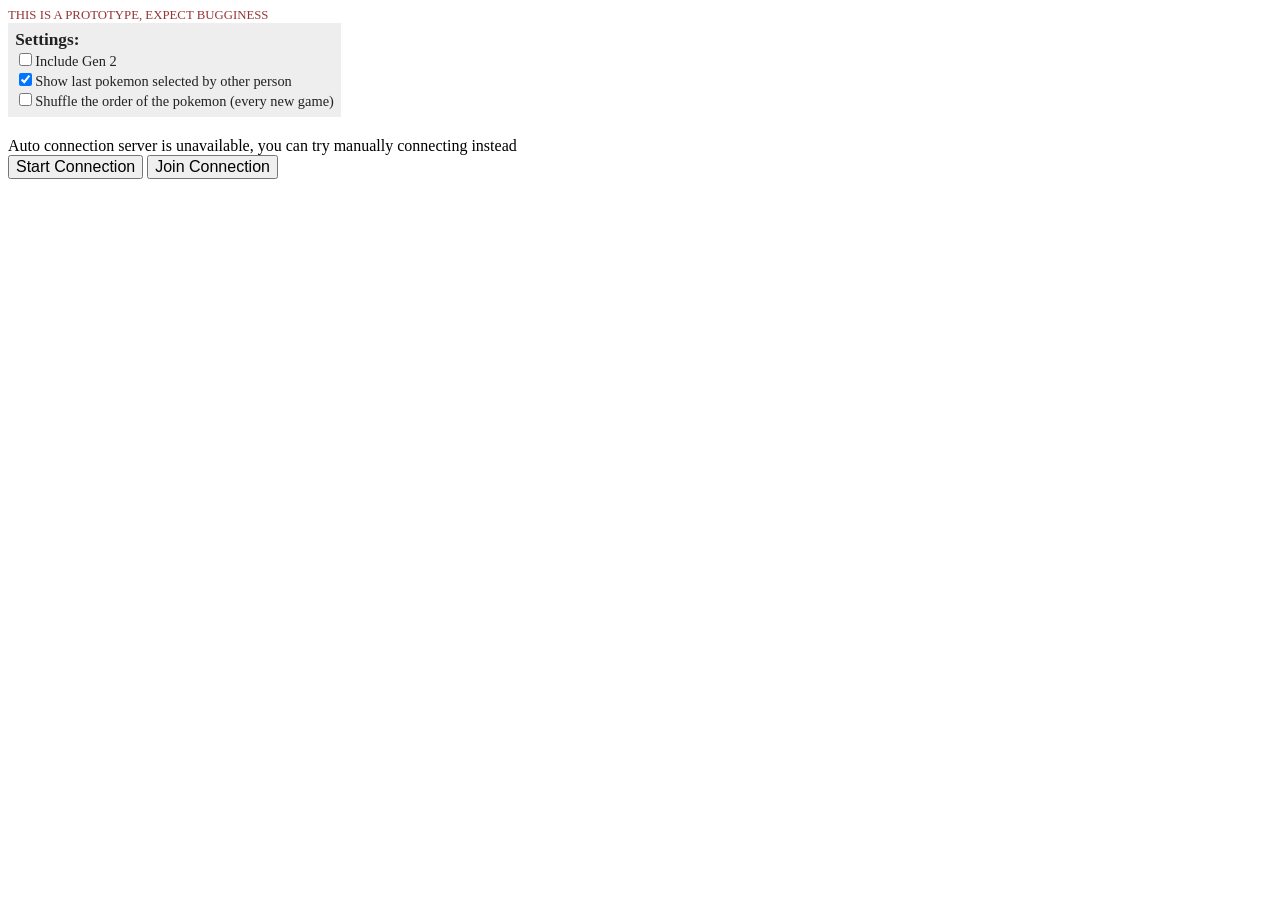
<file: docs/index.html>
<!doctype html>
<html>
    <head>
        <meta charset="UTF-8" />
        <title>Pokedex Lockout Prototype</title>
        <link href="index.css" rel="stylesheet" type="text/css" />       
        <script src="https://code.jquery.com/jquery-3.1.0.js"></script>
        <script src="js/main.js"></script>
        <script src="js/board.js"></script>
    </head>
    <body>
        <div id="instructions" class="instructions">
            THIS IS A PROTOTYPE, EXPECT BUGGINESS<br>
        </div>
        <div id="start-settings">
            <span class='head'>Settings:</span><br>
            <input id="include-gen-2" type="checkbox"><label for="include-gen-2">Include Gen 2</label>
            <br>
            <input id="show-last-selected" type="checkbox" checked><label for="show-last-selected">Show last pokemon selected by other person</label>
            <br>
            <input id="shuffle-order" type="checkbox"><label for="shuffle-order">Shuffle the order of the pokemon (every new game)</label>
        </div>
        <div id="setup">
            <div id='no-auto-connect' style="display: none;">Auto connection server is unavailable, you can try manually connecting instead</div>
            <button id="initiate-connection">Start Connection</button>&nbsp;<button id="join-connection">Join Connection</button>
            <br><br><span id='manual-connection' style="font-size: 70%"><button id="do-manual-connection">Do Manual Connection</button>(Not recommended)</span>
        </div>
        <div id="auto-connection-status" style="display: none;" class="auto-connection-text">Connecting...</div>
        <div id="board" style="display:none">
            <h3>Pokèdex Lockout</h3>
            <div id="inner-board">
            </div>
        </div>
        <div id="sync-cover"></div>
    </body>
</html>
</file>
<file: docs/index.css>
.instructions {
    font-size:80%;
    color:#963535;
}

.auto-connection-text {
    font-size: larger
}

button {
    font-size: inherit;
}

#start-settings {
    display: inline-block;
    color:#222;
    font-size:90%;
    margin-bottom: 20px;

    padding: 0.5em;
    background-color: #eee;
}

.head {
    font-weight: bold;
    font-size: 120%;
}

.square-thing {
    width: 26px;
    height: 26px;
    display: inline-block;
    border:solid 3px #fff;
    vertical-align: middle;
}

.color-chooser {
    width: 26px;
    height: 26px;
    display: inline-block;
    margin: 3px;
    vertical-align: middle;
}
.color-chooser.chosen {
    width: 24px;
    height: 24px;
    border: solid 3px black;
    margin: 2px;
}

.square-group {
    display: inline-block;
}

#inner-board {
    width: 520px;
    overflow: hidden;
    resize: horizontal;
}

#new-game-button {
    background: url(img/new_game.png);
}

#new-game-button {
    background: #eee, url(img/new_game.png);
}

.color-chooser.color1 {
    background-color: #fdd;
}
.color-chooser.color1:hover {
    background-color: #fbb;
}
.color-chooser.color1.chosen,.color-chooser.color1.chosen:hover {
    background-color: #f66;
}

.color-chooser.color2 {
    background-color: #ddf;
}
.color-chooser.color2:hover {
    background-color: #bbf;
}
.color-chooser.color2.chosen,.color-chooser.color2.chosen:hover {
    background-color: #66f;
}

.text-color1 {
    text-align:center;
    color: #b22;

    font-weight: bold;
}
.text-color1 div {
    position: relative;
    top: 50%;
    transform: translateY(-50%); 
}
.text-color2 {
    text-align:center;
    color: #22b;

    font-weight: bold;
}
.text-color2 div {
    position: relative;
    top: 50%;
    transform: translateY(-50%); 
}

.poke-img {
    width: 32px;
    height: 32px;
}

.poke {
    width: 32px;
    height: 32px;
    display: inline-block;
    vertical-align: middle;
}

.poke:hover {
    background-color: #ddd;
    outline: 1px solid #999;
    outline-offset: -1px;
}

.poke.color1 {
    background-color: #f66;
}
.poke.color1:hover {
    background-color: #fbb;
}
.poke.color1.last-picked {
    outline: 2px solid #222;
    outline-offset: -2px;
    animation-duration: 0.4s;
    animation-name: bounce;
    animation-iteration-count: 1;
}

.poke.color2 {
    background-color: #66f;
}
.poke.color2:hover {
    background-color: #bbf;
}
.poke.color2.last-picked {
    outline: 2px solid #222;
    outline-offset: -2px;
    animation-duration: 0.4s;
    animation-name: bounce;
    animation-iteration-count: 1;
}

@keyframes bounce {
  from {
    scale: 1;
  }
  20% {
    scale: 1.2;
  }
  to {
    scale: 1;
  }
}

/*
@keyframes pulse2 {
  from {
    background-color: #66f;
  }

  to {
    background-color: #222;
  }
}
*/

/* Marking for local reference */
.poke.marked {
    background: repeating-linear-gradient(
        45deg,
        #ddd, #ddd 6.25%,
        #fff 6.25%, #fff 18.75%,
        #ddd 18.75%, #ddd 25%
    );
}
.poke.marked:hover {
    background: repeating-linear-gradient(
        45deg,
        #555, #555 6.25%,
        #eee 6.25%, #eee 18.75%,
        #555 18.75%, #555 25%
    );
}

.poke.marked.color1 {
    background: repeating-linear-gradient(
        45deg,
        #f99, #f99 6.25%,
        #f66 6.25%, #f66 18.75%,
        #f99 18.75%, #f99 25%
    );
}
.poke.marked.color1:hover {
    background: repeating-linear-gradient(
        45deg,
        #555, #555 6.25%,
        #fbb 6.25%, #fbb 18.75%,
        #555 18.75%, #555 25%
    );
}

.poke.marked.color2 {
    background: repeating-linear-gradient(
        45deg,
        #99f, #99f 6.25%,
        #66f 6.25%, #66f 18.75%,
        #99f 18.75%, #99f 25%
    );
}
.poke.marked.color2:hover {
    background: repeating-linear-gradient(
        45deg,
        #555, #555 6.25%,
        #bbf 6.25%, #bbf 18.75%,
        #555 18.75%, #555 25%
    );
}
/* END Marking for local reference */


#connection-status.good {
    background: url(img/ok.png);
}
#connection-status.warning {
    background: url(img/warning.png);
}
#connection-status.bad {
    background: url(img/bad.png);
}

#sync-cover {
    display:none;
    position:fixed;
    height:100vh;
    width:100vw;
    top:0;
    left:0;
    background:rgba(0, 0, 0, 0.03);
}
</file>
